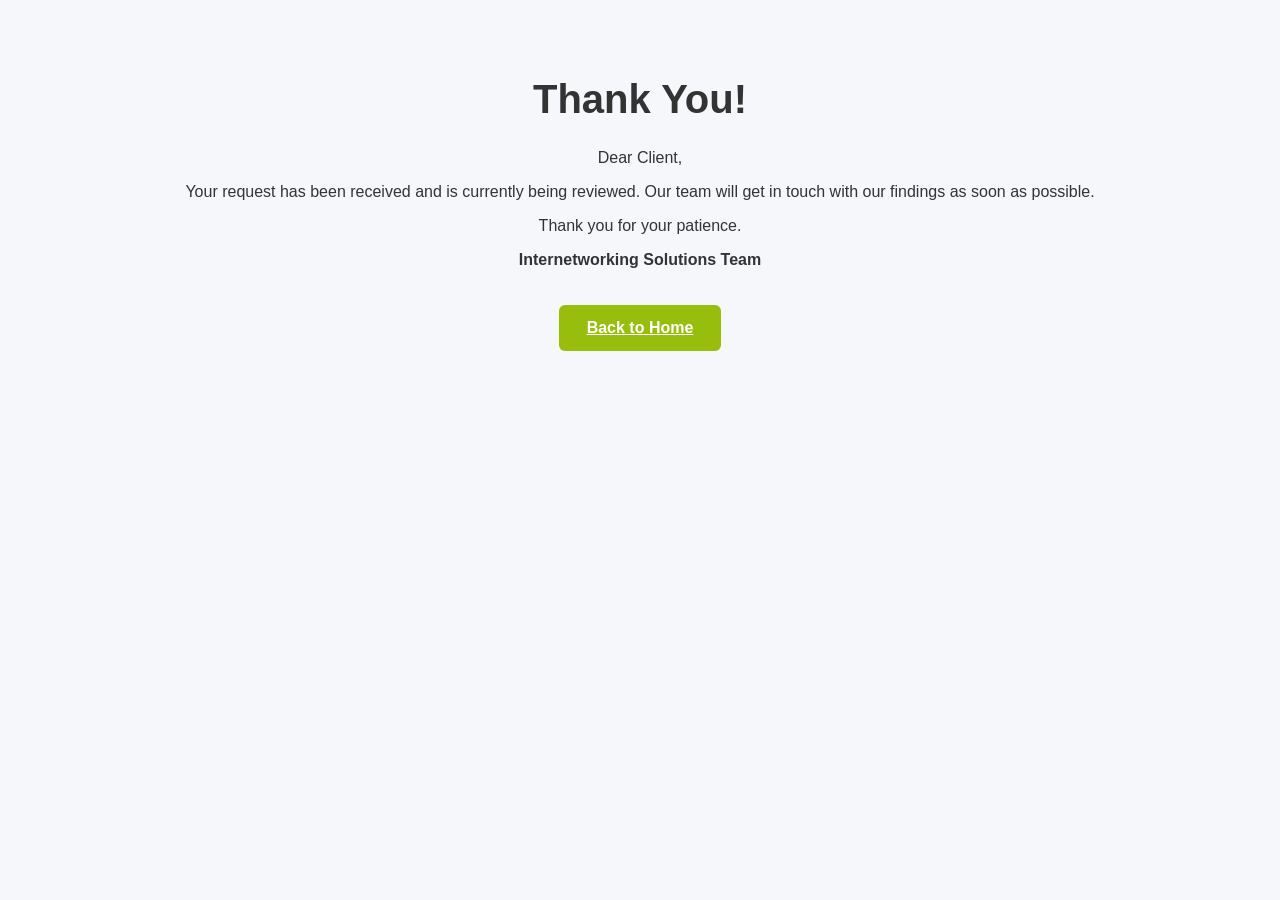
<file: thank-you.html>
<!DOCTYPE html>
<html lang="en">
<head>
<meta charset="UTF-8">
<meta name="viewport" content="width=device-width, initial-scale=1.0">
<title>Thank You | Internetworking Solutions Ltd</title>
<link rel="stylesheet" href="css/main.css">
</head>
<body>
<div class="container" style="text-align:center; padding:50px;">
  <h1>Thank You!</h1>
  <p>Dear Client,</p>
  <p>Your request has been received and is currently being reviewed. Our team will get in touch with our findings as soon as possible.</p>
  <p>Thank you for your patience.</p>
  <p><strong>Internetworking Solutions Team</strong></p>
  <a href="index.html" class="cta">Back to Home</a>
</div>
</body>
</html>
</file>
<file: css/main.css>
body{
font-family:'Inter',sans-serif;
background:#f5f7fb;
color:#333;
margin:0;
}

.container{
width:90%;
max-width:1200px;
margin:auto;
}

.section{
padding:80px 0;
}

h1{
font-size:40px;
}

h2{
font-size:32px;
}

.cta{
background:#98be0d;
color:white;
padding:14px 28px;
border-radius:6px;
display:inline-block;
margin-top:20px;
font-weight:600;
}



.contact-bar{
position:fixed;
bottom:0;
left:0;
width:100%;
display:flex;
z-index:999;
}

.call-btn{
flex:1;
background:#111827;
color:white;
text-align:center;
padding:15px;
font-weight:700;
text-decoration:none;
}

.whatsapp-btn{
flex:1;
background:#25D366;
color:white;
text-align:center;
padding:15px;
font-weight:700;
text-decoration:none;
}
/* HERO BADGE BUTTON */

.hero-badge{
display:inline-block;
background:hsla(59, 95%, 49%, 0.966);
color:#000;
font-weight:700;
padding:10px 18px;
border-radius:30px;
font-size:14px;
margin-bottom:18px;
animation:badgeBlink 1.6s infinite;
transition:0.3s;
cursor:pointer;
}

/* Hover effect */

.hero-badge:hover{
background:#facc15;
transform:scale(1.08);
box-shadow:0 0 15px rgba(250,204,21,0.8);
}

/* Blinking animation */

@keyframes badgeBlink{

0%{
opacity:1;
}

50%{
opacity:0.6;
}

100%{
opacity:1;
}

}
/* FLOATING CONTACT BUTTONS */

.floating-contact{
position:fixed;
right:20px;
bottom:25px;
display:flex;
flex-direction:column;
gap:12px;
z-index:9999;
}

/* Call button */

.call-float{
display:flex;
align-items:center;
gap:8px;
background:hsl(187, 95%, 47%);
color:white;
padding:12px 18px;
border-radius:40px;
font-weight:700;
text-decoration:none;
box-shadow:0 8px 20px rgba(0,0,0,0.25);
transition:0.3s;
}

/* WhatsApp button */

.whatsapp-float{
display:flex;
align-items:center;
gap:8px;
background:#25D366;
color:white;
padding:12px 18px;
border-radius:40px;
font-weight:700;
text-decoration:none;
box-shadow:0 8px 20px rgba(0,0,0,0.25);
animation:whatsappPulse 2s infinite;
}

/* Hover effects */

.call-float:hover{
background:hsl(202, 96%, 47%);
transform:scale(1.08);
}

.whatsapp-float:hover{
transform:scale(1.08);
}

/* WhatsApp pulse animation */

@keyframes whatsappPulse{

0%{
box-shadow:0 0 0 0 rgba(37,211,102,0.7);
}

70%{
box-shadow:0 0 0 15px rgba(37,211,102,0);
}

100%{
box-shadow:0 0 0 0 rgba(37,211,102,0);
}

}
@media(max-width:600px){

.floating-contact a span{
display:none;
}

.floating-contact a{
padding:14px;
font-size:20px;
}

}
/* SERVICES SECTION */

.services-section{
padding:90px 0;
background:#f5f7fb;
}

.services-grid{
display:grid;
grid-template-columns:repeat(auto-fit,minmax(300px,1fr));
gap:30px;
}

/* CARD */

.service-card{
background:white;
padding:25px;
border-radius:10px;
box-shadow:0 10px 25px rgba(0,0,0,0.08);
display:flex;
flex-direction:column;
}

.service-card img{
width:100%;
height:200px;
object-fit:cover;
border-radius:6px;
margin-bottom:15px;
}

.service-card h3{
margin-bottom:10px;
color:#0f172a;
}

/* READ MORE */

.service-more{
display:none;
margin-top:10px;
color:#555;
}

/* BUTTONS */

.read-more-btn{
margin-top:10px;
background:#e2e8f0;
border:none;
padding:8px 12px;
cursor:pointer;
border-radius:6px;
font-weight:600;
}

.service-btn{
display:block;
text-align:center;
margin-top:15px;
padding:12px;
background:#98be0d;
color:white;
text-decoration:none;
font-weight:700;
border-radius:6px;
transition:0.3s;
}

.service-btn:hover{
background:#7da60b;
}


/* ================= PROCESS SECTION ================= */

.process-section{
background:#f5f7fb;
padding:90px 0;
}

.process-grid{
display:grid;
grid-template-columns:repeat(auto-fit,minmax(250px,1fr));
gap:30px;
margin-top:40px;
}

.process-step{
background:white;
padding:30px;
border-radius:10px;
box-shadow:0 10px 25px rgba(0,0,0,0.08);
transition:0.3s;
position:relative;
}

.process-step:hover{
transform:translateY(-6px);
box-shadow:0 20px 40px rgba(0,0,0,0.12);
}

.process-step span{
font-size:42px;
font-weight:800;
color:#98be0d;
display:block;
margin-bottom:10px;
}

.process-step h4{
font-size:18px;
margin-bottom:10px;
color:#0f172a;
}

.process-step p{
color:#64748b;
line-height:1.6;
font-size:15px;
}


/* ================= INDUSTRIES SECTION ================= */

.industries-section{
background:white;
padding:90px 0;
}

.industries-grid{
display:grid;
grid-template-columns:repeat(auto-fit,minmax(260px,1fr));
gap:30px;
margin-top:40px;
}

.industry-card{
background:#f5f7fb;
padding:30px;
border-radius:10px;
border-left:5px solid #98be0d;
transition:0.3s;
}

.industry-card:hover{
transform:translateY(-6px);
box-shadow:0 15px 35px rgba(0,0,0,0.08);
}

.industry-card h4{
font-size:18px;
margin-bottom:10px;
color:#0f172a;
}

.industry-card p{
font-size:15px;
line-height:1.6;
color:#64748b;
}


/* ================= QUOTE FORM ================= */

#quote{
padding:90px 0;
max-width:900px;
margin:auto;
}

.quote-intro{
max-width:700px;
margin:0 auto 40px;
text-align:center;
color:#64748b;
line-height:1.7;
}

/* form layout */

.form{
background:#f5f7fb;
padding:40px;
border-radius:10px;
box-shadow:0 10px 25px rgba(0,0,0,0.08);
}

.row{
display:grid;
grid-template-columns:1fr 1fr;
gap:20px;
margin-bottom:20px;
}

.form input,
.form select,
.form textarea{
width:100%;
padding:12px;
border:1px solid #d1d5db;
border-radius:6px;
font-size:14px;
}

.form textarea{
resize:none;
}

.form button{
background:#98be0d;
color:white;
border:none;
padding:14px 30px;
border-radius:6px;
font-weight:700;
cursor:pointer;
transition:0.3s;
}

.form button:hover{
background:#7da60b;
}


/* ======================================
   COLLAPSIBLE TEXT (4 LINE LIMIT)
====================================== */

.collapse-text{
display:-webkit-box;
-webkit-line-clamp:4;
-webkit-box-orient:vertical;
overflow:hidden;
transition:all 0.3s ease;
}

/* Expanded state */

.collapse-text.expanded{
-webkit-line-clamp:unset;
overflow:visible;
}

/* Read More button */

.read-toggle{
margin-top:8px;
background:none;
border:none;
color:#98be0d;
font-weight:700;
cursor:pointer;
font-size:14px;
}

.read-toggle:hover{
text-decoration:underline;
}

/* ================= NAVIGATION MENU ================= */

.side-menu ul{
list-style:none;
padding:0;
margin:0;
}

.side-menu li{
margin:10px 0;
}

/* NAV LINKS */

.nav-link{
display:block;
padding:12px 18px;
border-radius:6px;
text-decoration:none;
font-weight:600;
color:#0f172a;
transition:0.3s;
}

/* HOVER BUTTON (GREEN) */

.nav-link:hover{
background:#98be0d;
color:white;
}

/* CURRENT PAGE (BLUE) */

.nav-link.active{
background:#38bdf8;
color:white;
}

/* ================================
   COMPANY LOGO TEXT
================================ */

.logo-text{
display:flex;
flex-direction:column;
line-height:1.2;
}

/* Company Name */

.company-name{
font-size:20px;
font-weight:700;
color:#0f172a;
letter-spacing:0.3px;
}

/* Tagline */

.tagline{
font-size:13px;
color:#64748b;
font-weight:500;
margin-top:2px;
}

/* ================= LEVEL 2 FOOTER ================= */

.site-footer{
background:#0f172a;
color:#e2e8f0;
padding:60px 20px 30px;
font-size:14px;
}

.footer-container{
max-width:1200px;
margin:auto;
display:grid;
grid-template-columns:repeat(auto-fit,minmax(220px,1fr));
gap:40px;
}

.footer-column h3{
color:#ffffff;
margin-bottom:15px;
font-size:20px;
}

.footer-column h4{
color:#38bdf8;
margin-bottom:15px;
font-size:16px;
}

.footer-column ul{
list-style:none;
padding:0;
}

.footer-column ul li{
margin-bottom:10px;
}

.footer-column ul li a{
color:#e2e8f0;
text-decoration:none;
transition:0.3s;
}

.footer-column ul li a:hover{
color:#22c55e;
}

.footer-contact p{
margin:6px 0;
}

/* Social Buttons */

.footer-btn{
display:block;
margin-bottom:10px;
padding:10px 14px;
border-radius:6px;
text-decoration:none;
font-size:14px;
font-weight:500;
color:white;
transition:0.3s;
}

.footer-btn.whatsapp{
background:#25D366;
}

.footer-btn.facebook{
background:#1877F2;
}

.footer-btn.location{
background:#f97316;
}

.footer-btn:hover{
opacity:0.85;
}

/* Bottom Footer */

.footer-bottom{
border-top:1px solid rgba(255,255,255,0.1);
margin-top:40px;
padding-top:20px;
text-align:center;
color:#94a3b8;
font-size:13px;
}

.footer-bottom strong{
color:#38bdf8;
}

/* RESPONSIVE MAP */
.map-container {
  position: relative;
  width: 100%;
  padding-bottom: 56.25%; /* 16:9 aspect ratio */
  height: 0;
  overflow: hidden;
}

.map-container iframe {
  position: absolute;
  top: 0;
  left: 0;
  width: 100%;
  height: 100%;
  border: 0;
}

/* SEO CONTENT BLOCK */

.seo-content-block{

max-width:900px;
margin:auto;
padding:40px 20px;
font-size:14px;
line-height:1.6;
color:#444;

}

.seo-content-block h2{

font-size:24px;
margin-bottom:20px;

}

.seo-content-block h3{

font-size:18px;
margin-top:20px;

}

/* WRAPPER TO ISOLATE EFFECT */

.insl-animated-heading{
position:relative;
display:inline-block;
}

/* COLORED ANIMATION LAYER */

.insl-animated-heading::after{

content:attr(data-text);
position:absolute;
left:0;
top:0;

background:linear-gradient(
90deg,
orange,
green,
blue,
orange
);

background-size:300% 300%;

-webkit-background-clip:text;
background-clip:text;

color:transparent;

animation:inslGradientMove 4s linear infinite;

}

/* ANIMATION */

@keyframes inslGradientMove{

0%{
background-position:0% 50%;
}

100%{
background-position:100% 50%;
}

}
.process-section .collapse-text{

text-align:left;
max-width:900px;
margin:0 auto;
line-height:1.7;
font-size:16px;

}

.process-section .collapse-text br + br{
display:block;
margin-bottom:10px;
}

/* FULL WIDTH QUOTE SECTION */

.quote-section{

width:100%;
min-height:100vh;

padding:80px 20px;

display:flex;
align-items:center;
justify-content:center;

background:#f7f9fc;

}

/* CENTERED CONTENT */

.quote-wrapper{

max-width:900px;
width:100%;

margin:auto;

text-align:center;

}

/* INTRO TEXT */

.quote-intro{

max-width:700px;
margin:20px auto 40px;

font-size:18px;
line-height:1.6;

color:#555;

}

/* FORM */

.lead-form{

display:flex;
flex-direction:column;
gap:18px;

}

/* FORM ROW */

.form-row{

display:flex;
gap:20px;

}

/* INPUTS */

.lead-form input,
.lead-form select,
.lead-form textarea{

width:100%;

padding:14px 16px;

font-size:16px;

border:1px solid #ccc;
border-radius:6px;

background:white;

}

/* BUTTON */

.lead-form .cta{

margin-top:10px;

padding:16px;

font-size:18px;

border:none;
border-radius:6px;

background:#0077b6;
color:white;

cursor:pointer;

transition:0.3s;

}

.lead-form .cta:hover{

background:#005f8f;

}

/* MOBILE RESPONSIVE */

@media (max-width:768px){

.form-row{

flex-direction:column;

}

.quote-section{

padding:60px 18px;

}

.quote-intro{

font-size:16px;

}

}

.site-header{
background:#fff;
position:sticky;
top:0;
z-index:1000;
box-shadow:0 2px 10px rgba(0,0,0,0.05);
}

.nav-container{
display:flex;
justify-content:space-between;
align-items:center;
padding:15px 20px;
}

.nav-list{
display:flex;
gap:25px;
list-style:none;
}

.nav-link{
text-decoration:none;
font-weight:600;
color:#222;
}

.nav-link:hover{
color:#0077b6;
}

/* DROPDOWN */
.dropdown{
position:relative;
}

.dropdown-menu{
position:absolute;
top:100%;
left:0;
background:#fff;
list-style:none;
padding:10px 0;
display:none;
min-width:220px;
box-shadow:0 10px 30px rgba(0,0,0,0.1);
}

.dropdown-menu li{
padding:8px 20px;
}

.dropdown-menu a{
color:#333;
text-decoration:none;
font-size:14px;
}

.dropdown:hover .dropdown-menu{
display:block;
}

/* MOBILE */
.menu-toggle{
display:none;
font-size:24px;
background:none;
border:none;
cursor:pointer;
}

/* RESPONSIVE */
@media(max-width:768px){

.nav-menu{
position:fixed;
top:0;
right:-100%;
width:250px;
height:100%;
background:#fff;
flex-direction:column;
padding:20px;
transition:0.3s;
}

.nav-menu.active{
right:0;
}

.nav-list{
flex-direction:column;
gap:15px;
}

.dropdown-menu{
position:static;
display:none;
box-shadow:none;
}

.dropdown.active .dropdown-menu{
display:block;
}

.menu-toggle{
display:block;
}

}

@media(max-width:768px){

.nav-menu{
position:fixed;
top:0;
right:-100%;
width:260px;
height:100%;
background:#fff;
padding:20px;
transition:0.3s ease;
z-index:999;
}

.nav-menu.active{
right:0;
}

}
</file>
